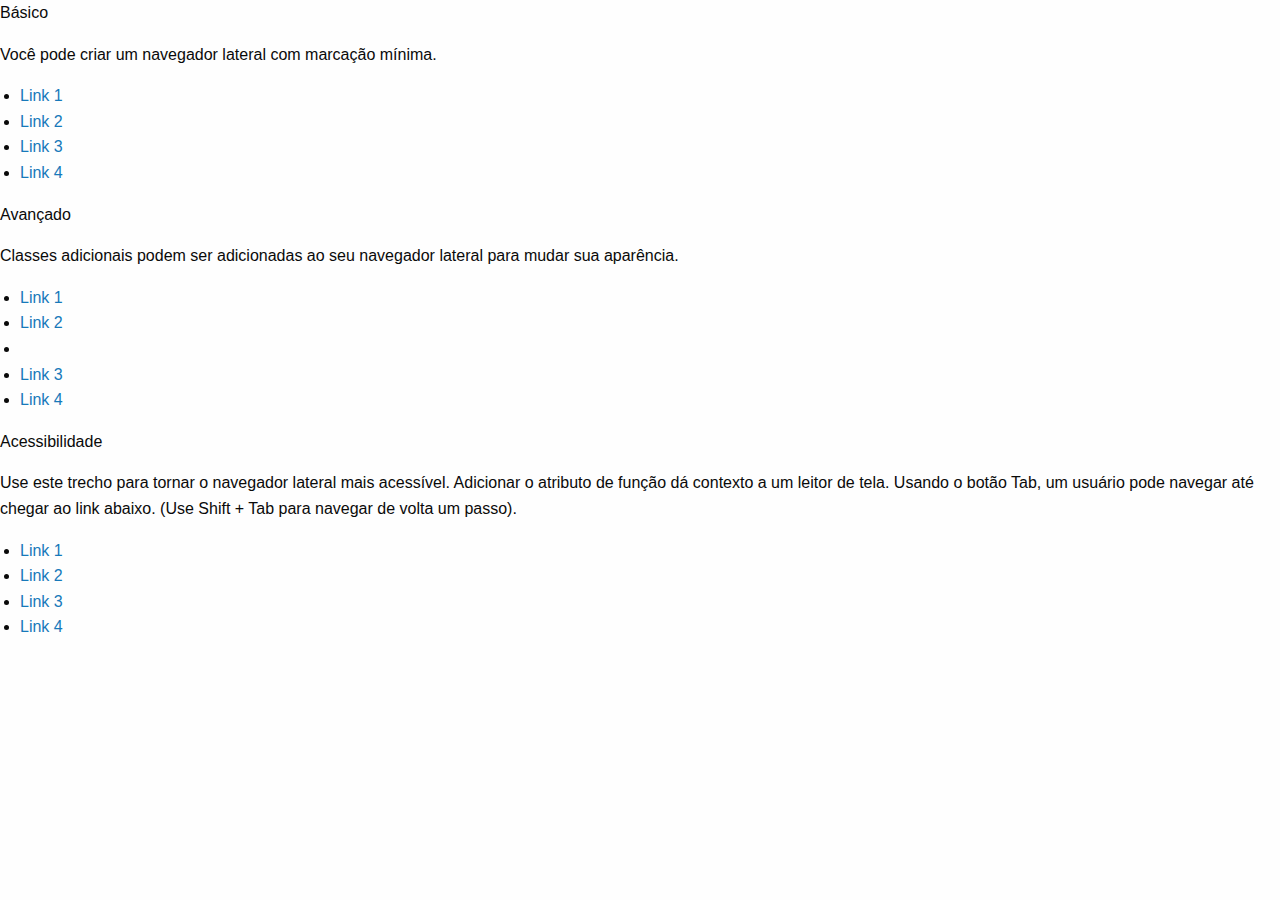
<file: link.html>
<!doctypehtml>
 <head> 
    <link rel="stylesheet" href="css/foundation.css">	
    <link rel="stylesheet" href="css/main.css">
 	<title>	Links</title>
 </head>
 <body>
 	<p>Básico</p>
   <p>Você pode criar um navegador lateral com marcação mínima.</p>
  <ul class="side-nav">
  	<li><a href="#">Link 1</a></li>
  	<li><a href="#">Link 2</a></li>
  	<li><a href="#">Link 3</a></li>
  	<li><a href="#">Link 4</a></li>
</ul>	
<p>Avançado</p>
   <p>Classes adicionais podem ser adicionadas ao seu navegador lateral para mudar sua aparência.</p>
    <ul class="side-nav">
    	<li class="active"><a href="#">Link 1</a></li>
    	<li><a href="#">Link 2</a></li>
    	<li class="divider"></li>
    	<li><a href="#">Link 3</a></li>
    	<li><a href="#">Link 4</a></li>
</ul>
<p>Acessibilidade</p>
<p>Use este trecho para tornar o navegador lateral mais acessível. Adicionar o atributo de função dá contexto a um leitor de tela. Usando o botão Tab, um usuário pode navegar até chegar ao link abaixo. (Use Shift + Tab para navegar de volta um passo).</p>
 <ul class="side-nav" role="navigation" title="Link List">
   <li role="menuitem"><a href="#">Link 1</a></li>
   <li role="menuitem"><a href="#">Link 2</a></li>
   <li role="menuitem"><a href="#">Link 3</a></li>
   <li role="menuitem"><a href="#">Link 4</a></li>
 </ul>

</body>
</file>
<file: css/main.css>
.header{
	position: absolute;
	top: 0;
	left: 0;
	right: 0;
	background: rgba(0,0,0,0.2);
	height: 80px;
	z-index: 1;
}

.logo_head{
	font-size: 45px;
	font-weight: bold;
	color: #fff;
	text-transform: uppercase;
	padding: 5px 0;
	font-family: Trebuchet MS;
}

.menu_head a {
	padding: 32px;
	color: #fff;
	font-weight: bold;
	text-transform: uppercase;
}
.header .menu .is-active > a{
	background: rgba(255,255,255,0.5);

}
.img_pos{
	position: relative;
	width: 100%;
	border-bottom: 3px solid rgba(6,62,83,0.3);
}
.img_fund{
	z-index: -2;
}
.img_fund img{
	width: 100%;
}
.conteudo{
	background: #f3f7fa;
}
.title{
	padding: 20px 0;
	text-align: center;
	color: #063e52;
	font-weight: bold;
	font-family: verdana;
}
.photo img{
	width: 100%;
	height: 283px;
}
.top-item{
	text-align: center;
}

.sub-title{
	padding: 10px 0;
	color: #063e52;
	font-family: verdana;
}

.button{
	font-weight: bold;
	font-family: verdana;
	padding: 15px 20px;	
}

.footer{
	background: #e6ecff	;
}
.azul{
	background: #80b3ff;
}
.amarelo{
	background:  #ffff66;
}
</file>
